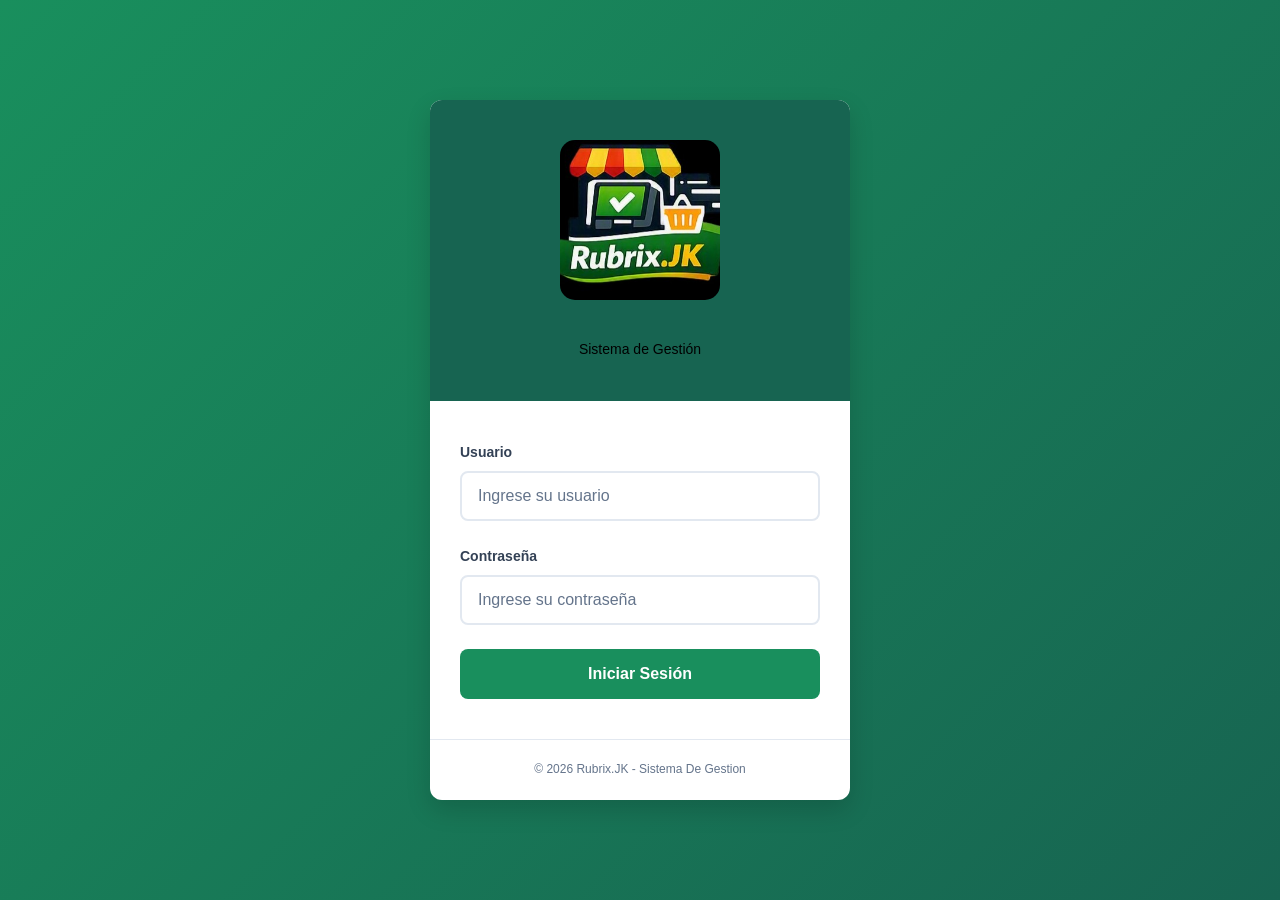
<file: index.html>
<!DOCTYPE html>
<html lang="es">
<head>
    <meta charset="UTF-8">
    <meta name="viewport" content="width=device-width, initial-scale=1.0">
    <title>Rubrix.Jk - Log</title>
    <link rel="stylesheet" href="css/styles.css">
</head>
<body>
  <div class="login-container">
    <div class="login-card">
        <div class="login-header">
            <div class="logo-icon">
                <img src="fotos/logo2.jpg" alt="Logo Rubrix.JK" class="logo-img">
            </div>
            <p>Sistema de Gestión</p>
        </div>
            
            <form id="loginForm" class="login-form">
                <div class="form-group">
                    <label for="usuario">Usuario</label>
                    <input 
                        type="text" 
                        id="usuario" 
                        name="usuario" 
                        placeholder="Ingrese su usuario"
                        required
                    >
                </div>
                
                <div class="form-group">
                    <label for="password">Contraseña</label>
                    <input 
                        type="password" 
                        id="password" 
                        name="password" 
                        placeholder="Ingrese su contraseña"
                        required
                    >
                </div>
                
                <div id="errorMessage" class="error-message"></div>
                
                <button type="submit" class="btn-login">
                    Iniciar Sesión
                </button>
            </form>
            
            <div class="login-footer">
                <p>© 2026 Rubrix.JK - Sistema De Gestion</p>
            </div>
        </div>
    </div>
    
    <script src="js/login.js"></script>
</body>
</html>
</file>
<file: css/styles.css>
/* ========================================
   MI DRUGSTORE - Sistema de Gestión
   Estilos Principales
   ======================================== */

/* Variables CSS */

/*LOGO*/
.logo-img {
    width: 160px;  /* Cambia este valor para hacerlo más chico (ej. 45px o 50px) */
    height: 160px; /* Mantén este valor igual al width para que sea cuadrado */
    border-radius: 15px; /* Hace los bordes redondeados. Si quieres un círculo perfecto, usa 50% */
    object-fit: cover; /* Evita que la imagen se estire o se deforme */
    margin: 0 auto; /* Asegura que la imagen esté centrada */
}





:root {
    --color-primary: #198F5D;
    --color-primary-dark: #0f766e;
    --color-primary-light: #14b8a6;
    --color-secondary: #176451;
    --color-accent: #f59e0b;
    --color-success: #22c55e;
    --color-error: #ef4444;
    --color-warning: #f59e0b;
    --color-bg: #f1f5f9;
    --color-white: #ffffff;
    --color-text: #334155;
    --color-text-light: #64748b;
    --color-border: #e2e8f0;
    --shadow-sm: 0 1px 2px rgba(0, 0, 0, 0.05);
    --shadow-md: 0 4px 6px rgba(0, 0, 0, 0.1);
    --shadow-lg: 0 10px 25px rgba(0, 0, 0, 0.15);
    --radius: 12px;
    --radius-sm: 8px;
}

/* Reset y Base */
* {
    margin: 0;
    padding: 0;
    box-sizing: border-box;
}

body {
    font-family: 'Segoe UI', Tahoma, Geneva, Verdana, sans-serif;
    background-color: var(--color-bg);
    color: var(--color-text);
    line-height: 1.6;
}

/* ========================================
   LOGIN PAGE
   ======================================== */

.login-container {
    min-height: 100vh;
    display: flex;
    align-items: center;
    justify-content: center;
    background: linear-gradient(135deg, var(--color-primary) 0%, var(--color-secondary) 100%);
    padding: 20px;
}

.login-card {
    background: var(--color-white);
    border-radius: var(--radius);
    box-shadow: var(--shadow-lg);
    width: 100%;
    max-width: 420px;
    overflow: hidden;
}

.login-header {
    background: var(--color-secondary);
    color: var(--color-white);
    padding: 40px 30px;
    text-align: center;
}

.logo-icon {
    font-size: 48px;
    margin-bottom: 15px;
}

.login-header h1 {
    font-size: 28px;
    font-weight: 700;
    margin-bottom: 5px;
    letter-spacing: 1px;
}

.login-header p {
    color: #000000;
    font-size: 14px;
}

.login-form {
    padding: 40px 30px;
}

.form-group {
    margin-bottom: 24px;
}

.form-group label {
    display: block;
    margin-bottom: 8px;
    font-weight: 600;
    color: var(--color-text);
    font-size: 14px;
}

.form-group input {
    width: 100%;
    padding: 14px 16px;
    border: 2px solid var(--color-border);
    border-radius: var(--radius-sm);
    font-size: 16px;
    transition: all 0.3s ease;
}

.form-group input:focus {
    outline: none;
    border-color: var(--color-primary);
    box-shadow: 0 0 0 3px rgba(13, 148, 136, 0.1);
}

.form-group input::placeholder {
    color: var(--color-text-light);
}

.error-message {
    background: #fef2f2;
    color: var(--color-error);
    padding: 12px;
    border-radius: var(--radius-sm);
    margin-bottom: 20px;
    font-size: 14px;
    display: none;
    border: 1px solid #fecaca;
}

.error-message.show {
    display: block;
}

.btn-login {
    width: 100%;
    padding: 16px;
    background: var(--color-primary);
    color: var(--color-white);
    border: none;
    border-radius: var(--radius-sm);
    font-size: 16px;
    font-weight: 600;
    cursor: pointer;
    transition: all 0.3s ease;
}

.btn-login:hover {
    background: var(--color-primary-dark);
    transform: translateY(-2px);
    box-shadow: var(--shadow-md);
}

.btn-login:active {
    transform: translateY(0);
}

.login-footer {
    padding: 20px 30px;
    text-align: center;
    border-top: 1px solid var(--color-border);
}

.login-footer p {
    color: var(--color-text-light);
    font-size: 12px;
}

@keyframes shake {
    0%, 100% { transform: translateX(0); }
    25% { transform: translateX(-10px); }
    75% { transform: translateX(10px); }
}

.shake {
    animation: shake 0.3s ease-in-out;
}

/* ========================================
   MODAL BASE
   ======================================== */

.modal {
    display: none;
    position: fixed;
    top: 0;
    left: 0;
    width: 100%;
    height: 100%;
    background: rgba(0, 0, 0, 0.6);
    backdrop-filter: blur(4px);
    z-index: 1000;
    align-items: center;
    justify-content: center;
    padding: 20px;
}

.modal-content {
    background: var(--color-white);
    border-radius: var(--radius);
    box-shadow: var(--shadow-lg);
    max-width: 500px;
    width: 100%;
    overflow: hidden;
    animation: modalSlideIn 0.3s ease;
}

@keyframes modalSlideIn {
    from {
        opacity: 0;
        transform: translateY(-30px);
    }
    to {
        opacity: 1;
        transform: translateY(0);
    }
}

.modal-header {
    background: var(--color-secondary);
    color: var(--color-white);
    padding: 30px;
    text-align: center;
}

.modal-header h2 {
    font-size: 24px;
    margin-bottom: 8px;
}

.modal-header p {
    opacity: 0.8;
    font-size: 14px;
}

/* ========================================
   MODAL TURNO
   ======================================== */

.modal-turno .turno-options {
    padding: 30px;
    display: flex;
    gap: 20px;
}

.btn-turno {
    flex: 1;
    padding: 30px 20px;
    background: var(--color-bg);
    border: 2px solid var(--color-border);
    border-radius: var(--radius);
    cursor: pointer;
    transition: all 0.3s ease;
    display: flex;
    flex-direction: column;
    align-items: center;
    gap: 10px;
}

.btn-turno:hover {
    border-color: var(--color-primary);
    background: rgba(13, 148, 136, 0.05);
    transform: translateY(-3px);
}

.turno-icon {
    font-size: 40px;
}

.turno-text {
    font-size: 18px;/**
 * MI DRUGSTORE - Sistema de Gestion
 * Modulo de Administrador
 */

}
.turno-horario {
    font-size: 12px;
    color: var(--color-text-light);
}

/* ========================================
   MODAL DESPACHAR
   ======================================== */

.modal-despachar {
    max-width: 700px;
    max-height: 90vh;
    display: flex;
    flex-direction: column;
}

.modal-header-despachar {
    background: var(--color-primary);
    color: var(--color-white);
    padding: 20px 25px;
    display: flex;
    justify-content: space-between;
    align-items: center;
}

.modal-header-despachar h2 {
    font-size: 20px;
}

#clienteActualModal {
    background: rgba(255, 255, 255, 0.2);
    padding: 6px 16px;
    border-radius: 20px;
    font-size: 14px;
    font-weight: 600;
}

.despachar-body {
    padding: 20px;
    overflow-y: auto;
    flex: 1;
}

/* Buscador Despachar */
.buscador-despachar {
    position: relative;
    margin-bottom: 20px;
}

.buscador-despachar input {
    width: 100%;
    padding: 14px 16px;
    border: 2px solid var(--color-border);
    border-radius: var(--radius-sm);
    font-size: 15px;
    transition: all 0.3s ease;
}

.buscador-despachar input:focus {
    outline: none;
    border-color: var(--color-primary);
    box-shadow: 0 0 0 3px rgba(13, 148, 136, 0.1);
}

.resultados-busqueda {
    position: absolute;
    top: 100%;
    left: 0;
    right: 0;
    background: var(--color-white);
    border: 1px solid var(--color-border);
    border-radius: var(--radius-sm);
    box-shadow: var(--shadow-md);
    z-index: 100;
    max-height: 200px;
    overflow-y: auto;
}

.resultado-item {
    padding: 12px 16px;
    display: flex;
    gap: 15px;
    cursor: pointer;
    border-bottom: 1px solid var(--color-border);
    transition: background 0.2s;
}

.resultado-item:hover {
    background: var(--color-bg);
}

.resultado-item:last-child {
    border-bottom: none;
}

.resultado-codigo {
    font-weight: 600;
    color: var(--color-primary);
    min-width: 70px;
}

.resultado-nombre {
    flex: 1;
    color: var(--color-text);
}

.resultado-precio {
    font-weight: 600;
    color: var(--color-secondary);
}

.no-resultados {
    padding: 15px;
    text-align: center;
    color: var(--color-text-light);
}

/* Tabla Productos Despachar */
.tabla-productos-despachar {
    border: 1px solid var(--color-border);
    border-radius: var(--radius-sm);
    overflow: hidden;
    margin-bottom: 20px;
    max-height: 250px;
    overflow-y: auto;
}

.tabla-productos-despachar table {
    width: 100%;
    border-collapse: collapse;
}

.tabla-productos-despachar th {
    background: var(--color-secondary);
    color: var(--color-white);
    padding: 12px 15px;
    text-align: left;
    font-size: 13px;
    font-weight: 600;
    position: sticky;
    top: 0;
}

.tabla-productos-despachar td {
    padding: 12px 15px;
    border-bottom: 1px solid var(--color-border);
    font-size: 14px;
}

.tabla-productos-despachar tr:last-child td {
    border-bottom: none;
}

.tabla-productos-despachar .empty-row td {
    text-align: center;
    color: var(--color-text-light);
    padding: 30px;
}

.btn-eliminar-producto {
    background: var(--color-error);
    color: white;
    border: none;
    width: 28px;
    height: 28px;
    border-radius: 50%;
    cursor: pointer;
    font-size: 14px;
    transition: all 0.2s;
}

.btn-eliminar-producto:hover {
    background: #dc2626;
    transform: scale(1.1);
}

/* Footer Despachar */
.despachar-footer {
    border-top: 1px solid var(--color-border);
    padding-top: 20px;
}

.total-despachar {
    display: flex;
    justify-content: space-between;
    align-items: center;
    background: var(--color-bg);
    padding: 15px 20px;
    border-radius: var(--radius-sm);
    margin-bottom: 20px;
}

.total-despachar span:first-child {
    font-size: 16px;
    font-weight: 600;
    color: var(--color-text);
}

.total-despachar span:last-child {
    font-size: 24px;
    font-weight: 700;
    color: var(--color-primary);
}

.metodo-pago {
    margin-bottom: 20px;
}

.metodo-pago label {
    display: block;
    margin-bottom: 10px;
    font-weight: 600;
    color: var(--color-text);
}

.pago-options {
    display: flex;
    gap: 15px;
}

.pago-option {
    flex: 1;
    position: relative;
}

.pago-option input {
    position: absolute;
    opacity: 0;
    cursor: pointer;
}

.pago-label {
    display: block;
    padding: 15px 20px;
    background: var(--color-bg);
    border: 2px solid var(--color-border);
    border-radius: var(--radius-sm);
    text-align: center;
    cursor: pointer;
    transition: all 0.3s;
    font-weight: 500;
}

.pago-option input:checked + .pago-label {
    border-color: var(--color-primary);
    background: rgba(13, 148, 136, 0.1);
    color: var(--color-primary);
}

.error-pago {
    display: block;
    color: var(--color-error);
    font-size: 13px;
    margin-top: 8px;
}

.despachar-actions {
    display: flex;
    gap: 15px;
}

.btn-cancelar {
    flex: 1;
    padding: 14px 20px;
    background: var(--color-bg);
    border: 2px solid var(--color-border);
    border-radius: var(--radius-sm);
    font-size: 15px;
    font-weight: 600;
    cursor: pointer;
    transition: all 0.3s;
    color: var(--color-text);
}

.btn-cancelar:hover {
    background: var(--color-border);
}

.btn-confirmar {
    flex: 1;
    padding: 14px 20px;
    background: var(--color-success);
    border: none;
    border-radius: var(--radius-sm);
    font-size: 15px;
    font-weight: 600;
    cursor: pointer;
    transition: all 0.3s;
    color: white;
    display: flex;
    align-items: center;
    justify-content: center;
    gap: 8px;
}

.btn-confirmar:hover {
    background: #16a34a;
    transform: translateY(-2px);
}

/* ========================================
   MODAL CERRAR CAJA
   ======================================== */

.modal-cerrar-caja {
    max-width: 450px;
}

.cierre-resumen {
    padding: 25px;
}

.cierre-item {
    display: flex;
    justify-content: space-between;
    padding: 15px 0;
    border-bottom: 1px solid var(--color-border);
}

.cierre-item:last-child {
    border-bottom: none;
}

.cierre-total {
    background: var(--color-bg);
    padding: 15px;
    border-radius: var(--radius-sm);
    margin-top: 10px;
}

.cierre-total span:first-child {
    font-weight: 700;
    color: var(--color-secondary);
}

.cierre-total span:last-child {
    font-weight: 700;
    color: var(--color-primary);
    font-size: 20px;
}

.cierre-actions {
    padding: 0 25px 25px;
    display: flex;
    gap: 15px;
}

/* ========================================
   DASHBOARD LAYOUT
   ======================================== */

.dashboard-container {
    display: flex;
    min-height: 100vh;
}

/* Sidebar */
.sidebar {
    width: 260px;
    background: var(--color-secondary);
    color: var(--color-white);
    display: flex;
    flex-direction: column;
    position: fixed;
    height: 100vh;
}

.sidebar-admin {
    background: linear-gradient(180deg, #1e293b 0%, #0f172a 100%);
}

.sidebar-header {
    padding: 30px 20px;
    text-align: center;
    border-bottom: 1px solid rgba(255, 255, 255, 0.1);
}

.sidebar-header .logo-icon {
    font-size: 36px;
}

.sidebar-header h2 {
    font-size: 18px;
    margin-top: 10px;
    font-weight: 600;
}

.admin-badge {
    display: inline-block;
    background: var(--color-accent);
    color: var(--color-secondary);
    padding: 4px 12px;
    border-radius: 20px;
    font-size: 11px;
    font-weight: 700;
    margin-top: 10px;
}

.sidebar-nav {
    flex: 1;
    padding: 20px 0;
}

.sidebar-nav ul {
    list-style: none;
}

.sidebar-nav li {
    margin-bottom: 5px;
}

.sidebar-nav a {
    display: flex;
    align-items: center;
    padding: 14px 25px;
    color: rgba(255, 255, 255, 0.7);
    text-decoration: none;
    transition: all 0.3s ease;
    font-size: 15px;
}

.sidebar-nav a:hover {
    background: rgba(255, 255, 255, 0.1);
    color: var(--color-white);
}

.sidebar-nav li.active a {
    background: var(--color-primary);
    color: var(--color-white);
    border-left: 4px solid var(--color-accent);
}

.nav-icon {
    margin-right: 12px;
    font-size: 18px;
}

.sidebar-footer {
    padding: 20px;
    border-top: 1px solid rgba(255, 255, 255, 0.1);
}

.btn-logout {
    width: 100%;
    padding: 12px;
    background: rgba(255, 255, 255, 0.1);
    color: var(--color-white);
    border: none;
    border-radius: var(--radius-sm);
    font-size: 14px;
    cursor: pointer;
    transition: all 0.3s ease;
    display: flex;
    align-items: center;
    justify-content: center;
    gap: 8px;
}

.btn-logout:hover {
    background: var(--color-error);
}

/* Main Content */
.main-content {
    flex: 1;
    margin-left: 260px;
    padding: 30px;
}

/* ========================================
   EMPLEADO HEADER
   ======================================== */

.main-header {
    display: flex;
    justify-content: space-between;
    align-items: center;
    margin-bottom: 25px;
    padding-bottom: 20px;
    border-bottom: 1px solid var(--color-border);
}

.main-header h1 {
    font-size: 24px;
    color: var(--color-secondary);
}

.empleado-header {
    background: var(--color-white);
    padding: 20px 25px;
    border-radius: var(--radius);
    box-shadow: var(--shadow-sm);
    margin-bottom: 25px;
    border: none;
}

.empleado-info h1 {
    font-size: 22px;
    color: var(--color-secondary);
    margin-bottom: 8px;
}

.empleado-detalles {
    display: flex;
    gap: 15px;
    flex-wrap: wrap;
}

.badge-turno {
    background: var(--color-primary);
    color: white;
    padding: 5px 15px;
    border-radius: 20px;
    font-size: 13px;
    font-weight: 600;
}

.fecha-inicio {
    color: var(--color-text-light);
    font-size: 13px;
    display: flex;
    align-items: center;
}

.user-info {
    display: flex;
    align-items: center;
    gap: 10px;
    background: var(--color-bg);
    padding: 10px 20px;
    border-radius: 30px;
}

.user-avatar {
    font-size: 24px;
}

/* ========================================
   BUSCADOR SECTION
   ======================================== */

.buscador-section {
    margin-bottom: 25px;
}

.buscador-container {
    display: flex;
    gap: 10px;
}

.buscador-container input {
    flex: 1;
    padding: 14px 20px;
    border: 2px solid var(--color-border);
    border-radius: var(--radius-sm);
    font-size: 15px;
    transition: all 0.3s;
}

.buscador-container input:focus {
    outline: none;
    border-color: var(--color-primary);
    box-shadow: 0 0 0 3px rgba(13, 148, 136, 0.1);
}

.btn-buscar {
    padding: 14px 20px;
    background: var(--color-primary);
    border: none;
    border-radius: var(--radius-sm);
    cursor: pointer;
    font-size: 18px;
    transition: all 0.3s;
}

.btn-buscar:hover {
    background: var(--color-primary-dark);
}

/* ========================================
   VENTAS SECTION
   ======================================== */

.ventas-section {
    background: var(--color-white);
    border-radius: var(--radius);
    box-shadow: var(--shadow-sm);
    padding: 25px;
    margin-bottom: 25px;
}

.ventas-header {
    display: flex;
    justify-content: space-between;
    align-items: center;
    margin-bottom: 20px;
    padding-bottom: 15px;
    border-bottom: 1px solid var(--color-border);
}

.ventas-header h2 {
    font-size: 18px;
    color: var(--color-secondary);
}

.btn-despachar {
    padding: 12px 30px;
    background: var(--color-success);
    color: white;
    border: none;
    border-radius: var(--radius-sm);
    font-size: 16px;
    font-weight: 700;
    cursor: pointer;
    transition: all 0.3s;
    display: flex;
    align-items: center;
    gap: 10px;
}

.btn-despachar:hover {
    background: #16a34a;
    transform: translateY(-2px);
    box-shadow: var(--shadow-md);
}

.btn-despachar span {
    font-size: 20px;
}

.sin-ventas {
    text-align: center;
    padding: 60px 20px;
    color: var(--color-text-light);
}

.sin-ventas span {
    font-size: 50px;
    display: block;
    margin-bottom: 15px;
}

.sin-ventas p {
    font-size: 16px;
}

/* ========================================
   SUBTABLA CLIENTE
   ======================================== */

.subtabla-cliente {
    border: 1px solid var(--color-border);
    border-radius: var(--radius-sm);
    margin-bottom: 20px;
    overflow: hidden;
}

.subtabla-header {
    background: var(--color-bg);
    padding: 15px 20px;
    display: flex;
    justify-content: space-between;
    align-items: center;
    flex-wrap: wrap;
    gap: 10px;
}

.cliente-info {
    display: flex;
    align-items: center;
    gap: 15px;
    flex-wrap: wrap;
}

.cliente-badge {
    background: var(--color-secondary);
    color: white;
    padding: 6px 15px;
    border-radius: 20px;
    font-weight: 700;
    font-size: 14px;
}

.cliente-hora {
    color: var(--color-text-light);
    font-size: 13px;
}

.cliente-pago {
    padding: 5px 12px;
    border-radius: 15px;
    font-size: 13px;
    font-weight: 500;
}

.cliente-pago.efectivo {
    background: #dcfce7;
    color: #166534;
}

.cliente-pago.transferencia {
    background: #dbeafe;
    color: #1e40af;
}

.cliente-total span {
    font-weight: 700;
    color: var(--color-primary);
    font-size: 16px;
}

.tabla-productos-cliente {
    width: 100%;
    border-collapse: collapse;
}

.tabla-productos-cliente th {
    background: var(--color-secondary);
    color: white;
    padding: 12px 15px;
    text-align: left;
    font-size: 13px;
    font-weight: 600;
}

.tabla-productos-cliente td {
    padding: 12px 15px;
    border-bottom: 1px solid var(--color-border);
    font-size: 14px;
}

.tabla-productos-cliente tr:last-child td {
    border-bottom: none;
}

.tabla-productos-cliente tr.resaltado {
    background: #fef3c7;
}

.nota-cliente {
    padding: 15px 20px;
    background: var(--color-bg);
    border-top: 1px solid var(--color-border);
}

.nota-cliente input {
    width: 100%;
    padding: 10px 15px;
    border: 1px solid var(--color-border);
    border-radius: var(--radius-sm);
    font-size: 13px;
    background: white;
}

.nota-cliente input:focus {
    outline: none;
    border-color: var(--color-primary);
}

/* ========================================
   RESUMEN SECTION
   ======================================== */

.resumen-section {
    margin-bottom: 25px;
}

.resumen-container {
    background: var(--color-white);
    border-radius: var(--radius);
    box-shadow: var(--shadow-sm);
    padding: 25px;
}

.resumen-container h3 {
    font-size: 16px;
    color: var(--color-secondary);
    margin-bottom: 20px;
    padding-bottom: 15px;
    border-bottom: 1px solid var(--color-border);
}

.resumen-grid {
    display: grid;
    grid-template-columns: repeat(auto-fit, minmax(180px, 1fr));
    gap: 20px;
}

.resumen-item {
    background: var(--color-bg);
    padding: 20px;
    border-radius: var(--radius-sm);
    text-align: center;
}

.resumen-label {
    display: block;
    font-size: 13px;
    color: var(--color-text-light);
    margin-bottom: 8px;
}

.resumen-value {
    display: block;
    font-size: 22px;
    font-weight: 700;
    color: var(--color-secondary);
}

.resumen-total {
    background: var(--color-primary);
}

.resumen-total .resumen-label {
    color: rgba(255, 255, 255, 0.8);
}

.resumen-total .resumen-value {
    color: white;
}

/* ========================================
   CERRAR CAJA SECTION
   ======================================== */

.cerrar-caja-section {
    text-align: center;
}

.btn-cerrar-caja {
    padding: 16px 50px;
    background: var(--color-secondary);
    color: white;
    border: none;
    border-radius: var(--radius-sm);
    font-size: 16px;
    font-weight: 700;
    cursor: pointer;
    transition: all 0.3s;
    display: inline-flex;
    align-items: center;
    gap: 10px;
}

.btn-cerrar-caja:hover {
    background: #0f172a;
    transform: translateY(-2px);
    box-shadow: var(--shadow-md);
}

.btn-cerrar-caja span {
    font-size: 20px;
}

/* ========================================
   ADMIN STYLES (Preserved)
   ======================================== */

.welcome-section {
    margin-bottom: 30px;
}

.welcome-card {
    background: linear-gradient(135deg, var(--color-primary) 0%, var(--color-primary-dark) 100%);
    color: var(--color-white);
    padding: 40px;
    border-radius: var(--radius);
    box-shadow: var(--shadow-md);
}

.admin-welcome {
    background: linear-gradient(135deg, var(--color-secondary) 0%, #0f172a 100%);
}

.welcome-card h2 {
    font-size: 28px;
    margin-bottom: 10px;
}

.welcome-card p {
    opacity: 0.9;
    font-size: 16px;
}

.welcome-date {
    margin-top: 15px;
    font-size: 14px;
    opacity: 0.8;
}

.stats-section {
    display: grid;
    grid-template-columns: repeat(auto-fit, minmax(220px, 1fr));
    gap: 20px;
}

.stat-card {
    background: var(--color-white);
    padding: 25px;
    border-radius: var(--radius);
    box-shadow: var(--shadow-sm);
    display: flex;
    align-items: center;
    gap: 20px;
    transition: all 0.3s ease;
}

.stat-card:hover {
    transform: translateY(-5px);
    box-shadow: var(--shadow-md);
}

.stat-icon {
    font-size: 40px;
    background: var(--color-bg);
    padding: 15px;
    border-radius: var(--radius-sm);
}

.stat-info h3 {
    font-size: 14px;
    color: var(--color-text-light);
    margin-bottom: 5px;
}

.stat-value {
    font-size: 24px;
    font-weight: 700;
    color: var(--color-secondary);
}

.admin-avatar {
    font-size: 28px;
}

/* ========================================
   RESPONSIVE
   ======================================== */

@media (max-width: 992px) {
    .sidebar {
        width: 100%;
        height: auto;
        position: relative;
    }

    .main-content {
        margin-left: 0;
    }

    .dashboard-container {
        flex-direction: column;
    }

    .sidebar-nav ul {
        display: flex;
        overflow-x: auto;
        padding: 10px;
    }

    .sidebar-nav li {
        margin-bottom: 0;
    }

    .sidebar-nav a {
        padding: 10px 15px;
        white-space: nowrap;
    }

    .sidebar-footer {
        padding: 10px;
    }

    .btn-logout {
        padding: 10px;
    }
}

@media (max-width: 768px) {
    .main-header, .empleado-header {
        flex-direction: column;
        gap: 15px;
        text-align: center;
    }

    .empleado-detalles {
        justify-content: center;
    }

    .ventas-header {
        flex-direction: column;
        gap: 15px;
    }

    .btn-despachar {
        width: 100%;
        justify-content: center;
    }

    .modal-turno .turno-options {
        flex-direction: column;
    }

    .modal-despachar {
        max-height: 95vh;
    }

    .pago-options {
        flex-direction: column;
    }

    .despachar-actions {
        flex-direction: column;
    }

    .subtabla-header {
        flex-direction: column;
        text-align: center;
    }

    .cliente-info {
        justify-content: center;
    }

    .tabla-productos-cliente {
        font-size: 12px;
    }

    .tabla-productos-cliente th,
    .tabla-productos-cliente td {
        padding: 8px 10px;
    }
}

@media (max-width: 480px) {
    .main-content {
        padding: 15px;
    }

    .ventas-section,
    .resumen-container {
        padding: 15px;
    }

    .btn-cerrar-caja {
        width: 100%;
        justify-content: center;
    }
}

/* ========================================
   SECCION VENTAS - Tablas por metodo
   ======================================== */

.seccion-content {
    display: block;
}

.seccion-titulo {
    font-size: 22px;
    color: var(--color-secondary);
    margin-bottom: 25px;
    padding-bottom: 15px;
    border-bottom: 2px solid var(--color-border);
}

.ventas-por-metodo {
    display: grid;
    grid-template-columns: repeat(2, 1fr);
    gap: 25px;
}

.tabla-metodo-pago {
    background: var(--color-white);
    border-radius: var(--radius);
    box-shadow: var(--shadow-sm);
    overflow: hidden;
}

.metodo-header {
    padding: 20px;
    display: flex;
    align-items: center;
    gap: 12px;
    color: white;
}

.metodo-header span {
    font-size: 28px;
}

.metodo-header h3 {
    font-size: 18px;
    font-weight: 600;
}

.efectivo-header {
    background: linear-gradient(135deg, #22c55e 0%, #16a34a 100%);
}

.transferencia-header {
    background: linear-gradient(135deg, #3b82f6 0%, #1d4ed8 100%);
}

.tabla-scroll {
    max-height: 400px;
    overflow-y: auto;
}

.tabla-ventas-metodo {
    width: 100%;
    border-collapse: collapse;
}

.tabla-ventas-metodo th {
    background: var(--color-bg);
    padding: 12px 15px;
    text-align: left;
    font-size: 13px;
    font-weight: 600;
    color: var(--color-text);
    position: sticky;
    top: 0;
}

.tabla-ventas-metodo td {
    padding: 12px 15px;
    border-bottom: 1px solid var(--color-border);
    font-size: 14px;
}

.tabla-ventas-metodo tr:last-child td {
    border-bottom: none;
}

.tabla-ventas-metodo .sin-datos td {
    text-align: center;
    color: var(--color-text-light);
    padding: 40px 15px;
}

.cliente-badge-small {
    background: var(--color-secondary);
    color: white;
    padding: 4px 10px;
    border-radius: 12px;
    font-size: 12px;
    font-weight: 600;
}

.tabla-ventas-metodo .monto {
    font-weight: 600;
    color: var(--color-primary);
}

.metodo-footer {
    padding: 15px 20px;
    background: var(--color-bg);
    display: flex;
    justify-content: space-between;
    align-items: center;
    border-top: 1px solid var(--color-border);
}

.metodo-footer span:first-child {
    font-weight: 600;
    color: var(--color-text);
}

.metodo-footer span:last-child {
    font-size: 20px;
    font-weight: 700;
    color: var(--color-primary);
}

/* ========================================
   SECCION PRODUCTOS - Inventario
   ======================================== */

.buscador-productos-inventario {
    margin-bottom: 20px;
}

.buscador-productos-inventario input {
    width: 100%;
    padding: 14px 20px;
    border: 2px solid var(--color-border);
    border-radius: var(--radius-sm);
    font-size: 15px;
    transition: all 0.3s;
}

.buscador-productos-inventario input:focus {
    outline: none;
    border-color: var(--color-primary);
    box-shadow: 0 0 0 3px rgba(13, 148, 136, 0.1);
}

.leyenda-stock {
    display: flex;
    gap: 25px;
    flex-wrap: wrap;
    margin-bottom: 20px;
    padding: 15px 20px;
    background: var(--color-white);
    border-radius: var(--radius-sm);
    box-shadow: var(--shadow-sm);
}

.leyenda-item {
    display: flex;
    align-items: center;
    gap: 8px;
    font-size: 13px;
    color: var(--color-text);
}

.estado-dot {
    width: 12px;
    height: 12px;
    border-radius: 50%;
}

.estado-dot.stock-suficiente {
    background: #22c55e;
}

.estado-dot.stock-bajo {
    background: #f59e0b;
}

.estado-dot.stock-critico {
    background: #ef4444;
}

.estado-dot.sin-stock {
    background: #6b7280;
}

.tabla-inventario-container {
    background: var(--color-white);
    border-radius: var(--radius);
    box-shadow: var(--shadow-sm);
    overflow: hidden;
    max-height: 600px;
    overflow-y: auto;
}

.tabla-inventario {
    width: 100%;
    border-collapse: collapse;
}

.tabla-inventario th {
    background: var(--color-secondary);
    color: white;
    padding: 14px 15px;
    text-align: left;
    font-size: 13px;
    font-weight: 600;
    position: sticky;
    top: 0;
    z-index: 10;
}

.tabla-inventario td {
    padding: 12px 15px;
    border-bottom: 1px solid var(--color-border);
    font-size: 14px;
}

.tabla-inventario tr:hover {
    background: var(--color-bg);
}

.codigo-producto {
    font-family: monospace;
    background: var(--color-bg);
    padding: 4px 8px;
    border-radius: 4px;
    font-size: 13px;
}

.categoria-badge {
    background: var(--color-primary);
    color: white;
    padding: 4px 10px;
    border-radius: 12px;
    font-size: 11px;
    font-weight: 500;
}

.tabla-inventario .precio {
    font-weight: 600;
    color: var(--color-secondary);
}

.stock-cantidad {
    font-weight: 700;
    text-align: center;
}

.stock-cantidad.stock-suficiente {
    color: #22c55e;
}

.stock-cantidad.stock-bajo {
    color: #f59e0b;
}

.stock-cantidad.stock-critico {
    color: #ef4444;
}

.stock-cantidad.sin-stock {
    color: #6b7280;
}

.estado-badge {
    padding: 5px 12px;
    border-radius: 15px;
    font-size: 12px;
    font-weight: 600;
    display: inline-block;
}

.estado-badge.stock-suficiente {
    background: #dcfce7;
    color: #166534;
}

.estado-badge.stock-bajo {
    background: #fef3c7;
    color: #92400e;
}

.estado-badge.stock-critico {
    background: #fee2e2;
    color: #991b1b;
}

.estado-badge.sin-stock {
    background: #f3f4f6;
    color: #374151;
}

/* Filas con estado */
.sin-stock-row {
    background: #fafafa;
    opacity: 0.7;
}

/* Responsive para secciones */
@media (max-width: 992px) {
    .ventas-por-metodo {
        grid-template-columns: 1fr;
    }
}

@media (max-width: 768px) {
    .leyenda-stock {
        flex-direction: column;
        gap: 10px;
    }

    .tabla-inventario th,
    .tabla-inventario td {
        padding: 10px 12px;
        font-size: 12px;
    }

    .tabla-ventas-metodo th,
    .tabla-ventas-metodo td {
        padding: 10px 12px;
        font-size: 12px;
    }
}

/* ========================================
   VENTAS COLAPSABLES
   ======================================== */

.subtabla-cliente {
    margin-bottom: 10px;
    border-radius: var(--radius-sm);
    overflow: hidden;
    box-shadow: var(--shadow-sm);
    background: var(--color-white);
}

.subtabla-cliente.colapsada .subtabla-header {
    border-radius: var(--radius-sm);
}

.subtabla-header.clickeable {
    cursor: pointer;
    display: flex;
    justify-content: space-between;
    align-items: center;
    padding: 15px 20px;
    background: linear-gradient(135deg, #f8fafc 0%, #f1f5f9 100%);
    border-bottom: 1px solid var(--color-border);
    transition: background 0.2s ease;
}

.subtabla-header.clickeable:hover {
    background: linear-gradient(135deg, #f1f5f9 0%, #e2e8f0 100%);
}

.cliente-info-compacta {
    display: flex;
    align-items: center;
    gap: 15px;
    flex-wrap: wrap;
}

.cliente-total-inline {
    font-weight: 700;
    color: var(--color-primary);
    font-size: 15px;
    background: rgba(13, 148, 136, 0.1);
    padding: 4px 12px;
    border-radius: 15px;
}

.toggle-icon {
    color: var(--color-text-light);
    font-size: 12px;
    transition: transform 0.3s ease;
    margin-left: 10px;
}

.subtabla-cliente.expandida .toggle-icon {
    transform: rotate(180deg);
}

.detalle-venta {
    animation: slideDown 0.3s ease;
}

@keyframes slideDown {
    from {
        opacity: 0;
        transform: translateY(-10px);
    }
    to {
        opacity: 1;
        transform: translateY(0);
    }
}

.ver-mas-container {
    text-align: center;
    padding: 20px;
}

.btn-ver-mas {
    background: var(--color-bg);
    border: 2px dashed var(--color-border);
    color: var(--color-text);
    padding: 12px 30px;
    border-radius: var(--radius-sm);
    cursor: pointer;
    font-size: 14px;
    transition: all 0.3s ease;
    display: inline-flex;
    align-items: center;
    gap: 10px;
}

.btn-ver-mas:hover {
    background: var(--color-primary);
    color: white;
    border-color: var(--color-primary);
}

.btn-ver-mas span {
    font-size: 10px;
}

/* ========================================
   MODAL CERRAR CAJA - Verificacion
   ======================================== */

.cierre-verificacion {
    margin-top: 20px;
    padding: 20px;
    background: #fef3c7;
    border-radius: var(--radius-sm);
    border: 1px solid #fbbf24;
}

.verificacion-titulo {
    font-weight: 600;
    color: #92400e;
    margin-bottom: 15px;
    font-size: 14px;
}

.input-group-cierre {
    margin-bottom: 12px;
}

.input-group-cierre label {
    display: block;
    font-size: 13px;
    font-weight: 500;
    color: #78350f;
    margin-bottom: 5px;
}

.input-group-cierre input {
    width: 100%;
    padding: 10px 12px;
    border: 1px solid #d97706;
    border-radius: var(--radius-sm);
    font-size: 14px;
    background: white;
}

.input-group-cierre input:focus {
    outline: none;
    border-color: #b45309;
    box-shadow: 0 0 0 3px rgba(217, 119, 6, 0.1);
}

.error-cierre {
    display: block;
    color: #dc2626;
    font-size: 13px;
    margin-top: 10px;
    font-weight: 500;
}

/* ========================================
   RESPONSIVE VENTAS COLAPSABLES
   ======================================== */

@media (max-width: 768px) {
    .cliente-info-compacta {
        gap: 8px;
    }

    .cliente-total-inline {
        font-size: 13px;
        padding: 3px 10px;
    }

    .subtabla-header.clickeable {
        padding: 12px 15px;
    }
}

/* ========================================
   ADMIN - ACCIONES GRID
   ======================================== */

.admin-acciones-grid {
    display: grid;
    grid-template-columns: repeat(5, 1fr);
    gap: 20px;
    margin-bottom: 30px;
}

.admin-accion-card {
    background: var(--color-white);
    border: 2px solid var(--color-border);
    border-radius: var(--radius);
    padding: 25px 15px;
    text-align: center;
    cursor: pointer;
    transition: all 0.3s ease;
    display: flex;
    flex-direction: column;
    align-items: center;
    gap: 12px;
}

.admin-accion-card:hover {
    border-color: var(--color-primary);
    transform: translateY(-4px);
    box-shadow: var(--shadow-md);
}

.accion-icono {
    width: 60px;
    height: 60px;
    border-radius: 50%;
    display: flex;
    align-items: center;
    justify-content: center;
    font-size: 26px;
}

.accion-verde {
    background: #dcfce7;
    color: #166534;
}

.accion-azul {
    background: #dbeafe;
    color: #1e40af;
}

.accion-naranja {
    background: #fef3c7;
    color: #92400e;
}

.accion-violeta {
    background: #ede9fe;
    color: #5b21b6;
}

.accion-gris {
    background: #f1f5f9;
    color: #475569;
}

.admin-accion-card h3 {
    font-size: 15px;
    color: var(--color-secondary);
    font-weight: 600;
}

.admin-accion-card p {
    font-size: 12px;
    color: var(--color-text-light);
    line-height: 1.4;
}

/* ========================================
   ADMIN - PLACEHOLDER SECCIONES
   ======================================== */

.seccion-placeholder {
    display: flex;
    flex-direction: column;
    align-items: center;
    justify-content: center;
    padding: 80px 30px;
    text-align: center;
    color: var(--color-text-light);
}

.seccion-placeholder span {
    font-size: 60px;
    margin-bottom: 20px;
    opacity: 0.4;
}

.seccion-placeholder h2 {
    font-size: 24px;
    color: var(--color-secondary);
    margin-bottom: 10px;
}

.seccion-placeholder p {
    font-size: 16px;
}

/* ========================================
   ADMIN - CARGAR PRODUCTO FORMULARIO
   ======================================== */

.form-cargar-producto {
    max-width: 900px;
}

.form-cp-header {
    margin-bottom: 30px;
}

.form-cp-header h2 {
    font-size: 22px;
    color: var(--color-secondary);
    margin-bottom: 5px;
}

.form-cp-header p {
    font-size: 14px;
    color: var(--color-text-light);
}

.form-cp-grid {
    display: grid;
    grid-template-columns: repeat(2, 1fr);
    gap: 20px;
    margin-bottom: 20px;
}

.form-cp-group {
    display: flex;
    flex-direction: column;
}

.form-cp-group label {
    font-size: 13px;
    font-weight: 600;
    color: var(--color-secondary);
    margin-bottom: 6px;
}

.form-cp-group input,
.form-cp-group select,
.form-cp-group textarea {
    padding: 11px 14px;
    border: 2px solid var(--color-border);
    border-radius: var(--radius-sm);
    font-size: 14px;
    font-family: inherit;
    transition: all 0.2s ease;
    background: var(--color-white);
    color: var(--color-text);
}

.form-cp-group input:focus,
.form-cp-group select:focus,
.form-cp-group textarea:focus {
    outline: none;
    border-color: var(--color-primary);
    box-shadow: 0 0 0 3px rgba(13, 148, 136, 0.1);
}

.form-cp-group textarea {
    resize: vertical;
}

.form-cp-full {
    margin-bottom: 20px;
}

.campo-ayuda {
    font-size: 11px;
    color: var(--color-text-light);
    margin-top: 4px;
}

/* Stock section */
.form-cp-stock-section {
    background: var(--color-bg);
    border-radius: var(--radius-sm);
    padding: 20px;
    margin-bottom: 25px;
    border: 1px solid var(--color-border);
}

.form-cp-checkbox {
    margin-bottom: 15px;
}

.checkbox-container {
    display: flex;
    align-items: center;
    gap: 10px;
    cursor: pointer;
    user-select: none;
}

.checkbox-container input[type="checkbox"] {
    width: 20px;
    height: 20px;
    accent-color: var(--color-primary);
    cursor: pointer;
}

.checkbox-label {
    font-size: 15px;
    font-weight: 600;
    color: var(--color-secondary);
}

.form-cp-stock-fields {
    display: grid;
    grid-template-columns: repeat(3, 1fr);
    gap: 15px;
    animation: slideDown 0.3s ease;
}

/* Botones de accion */
.form-cp-actions {
    display: flex;
    justify-content: flex-end;
    gap: 15px;
    margin-bottom: 40px;
}

.btn-cp-cancelar {
    padding: 12px 25px;
    border: 2px solid var(--color-border);
    border-radius: var(--radius-sm);
    background: var(--color-white);
    color: var(--color-text);
    font-size: 14px;
    cursor: pointer;
    transition: all 0.2s ease;
    font-weight: 500;
}

.btn-cp-cancelar:hover {
    border-color: var(--color-text-light);
    background: var(--color-bg);
}

.btn-cp-guardar {
    padding: 12px 30px;
    border: none;
    border-radius: var(--radius-sm);
    background: var(--color-primary);
    color: white;
    font-size: 14px;
    font-weight: 600;
    cursor: pointer;
    transition: all 0.2s ease;
    display: flex;
    align-items: center;
    gap: 8px;
}

.btn-cp-guardar:hover {
    background: var(--color-primary-dark);
    transform: translateY(-1px);
    box-shadow: var(--shadow-md);
}

/* Productos cargados recientemente */
.productos-cargados-section {
    border-top: 2px solid var(--color-border);
    padding-top: 30px;
}

.productos-cargados-section h3 {
    font-size: 18px;
    color: var(--color-secondary);
    margin-bottom: 15px;
}

.sin-productos-cargados {
    text-align: center;
    padding: 40px;
    color: var(--color-text-light);
    background: var(--color-bg);
    border-radius: var(--radius-sm);
}

.tabla-productos-cargados {
    width: 100%;
    border-collapse: collapse;
    background: var(--color-white);
    border-radius: var(--radius-sm);
    overflow: hidden;
    box-shadow: var(--shadow-sm);
}

.tabla-productos-cargados th {
    background: var(--color-secondary);
    color: white;
    padding: 12px 15px;
    text-align: left;
    font-size: 13px;
    font-weight: 500;
}

.tabla-productos-cargados td {
    padding: 12px 15px;
    border-bottom: 1px solid var(--color-border);
    font-size: 14px;
}

.tabla-productos-cargados tr:last-child td {
    border-bottom: none;
}

.tabla-productos-cargados tr:hover {
    background: var(--color-bg);
}

.codigo-tag {
    font-family: monospace;
    background: var(--color-bg);
    padding: 3px 8px;
    border-radius: 4px;
    font-size: 12px;
    font-weight: 600;
}

.cat-tag {
    background: var(--color-primary);
    color: white;
    padding: 3px 10px;
    border-radius: 12px;
    font-size: 11px;
    white-space: nowrap;
}

.precio-col {
    font-weight: 600;
    color: var(--color-primary-dark);
}

.sin-stock-tag {
    color: var(--color-text-light);
    font-style: italic;
    font-size: 12px;
}

/* Notificacion */
.notificacion-exito {
    position: fixed;
    top: 20px;
    right: 20px;
    background: var(--color-success);
    color: white;
    padding: 15px 25px;
    border-radius: var(--radius-sm);
    box-shadow: var(--shadow-lg);
    font-size: 14px;
    font-weight: 500;
    display: flex;
    align-items: center;
    gap: 10px;
    z-index: 9999;
    transform: translateX(120%);
    transition: transform 0.4s ease;
}

.notificacion-exito.visible {
    transform: translateX(0);
}

/* ========================================
   ADMIN - RESPONSIVE
   ======================================== */

@media (max-width: 1200px) {
    .admin-acciones-grid {
        grid-template-columns: repeat(3, 1fr);
    }
}

@media (max-width: 768px) {
    .admin-acciones-grid {
        grid-template-columns: repeat(2, 1fr);
    }

    .form-cp-grid {
        grid-template-columns: 1fr;
    }

    .form-cp-stock-fields {
        grid-template-columns: 1fr;
    }

    .form-cp-actions {
        flex-direction: column;
    }

    .form-cp-actions button {
        width: 100%;
        justify-content: center;
    }
}

@media (max-width: 480px) {
    .admin-acciones-grid {
        grid-template-columns: 1fr;
    }
}
</file>
<file: css/productos.css>
/* --- Estilos Generales del Dashboard (Complemento) --- */
.main-content {
    margin-left: 260px; /* Ancho del sidebar */
    padding: 30px;
    background-color: #f1f5f9; /* Fondo claro para contraste */
    min-height: 100vh;
    color: #1e293b;
}

.header-section { margin-bottom: 25px; }
.header-section h1 { font-size: 24px; color: #0f172a; }
.divider { margin: 30px 0; border: 0; border-top: 1px solid #cbd5e1; }

/* --- Buscador Global --- */
.search-global-container {
    background: white;
    padding: 20px;
    border-radius: 10px;
    box-shadow: 0 4px 6px -1px rgba(0, 0, 0, 0.1);
    position: relative;
}

.search-box {
    position: relative;
    display: flex;
    align-items: center;
}

.search-box input {
    width: 100%;
    padding: 15px 15px 15px 45px;
    border: 2px solid #e2e8f0;
    border-radius: 8px;
    font-size: 16px;
    outline: none;
    transition: border-color 0.3s;
}

.search-box input:focus { border-color: var(--color-primary, #3b82f6); }
.search-box .search-icon { position: absolute; left: 15px; font-size: 20px; color: #94a3b8; }

/* Resultados Globales (Filas) */
.global-results-grid {
    margin-top: 15px;
    display: grid;
    gap: 10px;
    max-height: 300px;
    overflow-y: auto;
}

.result-card {
    background: #f8fafc;
    border: 1px solid #e2e8f0;
    padding: 15px;
    border-radius: 8px;
    display: flex;
    justify-content: space-between;
    align-items: center;
    transition: transform 0.2s;
}

.result-card:hover { transform: translateX(5px); border-color: #cbd5e1; }
.result-info strong { display: block; color: #0f172a; font-size: 16px; }
.result-info span { font-size: 13px; color: #64748b; margin-right: 10px; }
.result-price { font-weight: bold; color: #166534; font-size: 18px; }

/* --- Categorías y Subcategorías --- */
.category-grid {
    display: grid;
    grid-template-columns: repeat(auto-fill, minmax(180px, 1fr));
    gap: 20px;
    margin-bottom: 20px;
}

.cat-card {
    background: white;
    padding: 20px;
    border-radius: 12px;
    text-align: center;
    cursor: pointer;
    box-shadow: 0 2px 4px rgba(0,0,0,0.05);
    transition: all 0.3s ease;
    border: 2px solid transparent;
}

.cat-card:hover {
    transform: translateY(-5px);
    box-shadow: 0 10px 15px rgba(0,0,0,0.1);
    border-color: var(--color-primary, #3b82f6);
}

.cat-icon { font-size: 30px; display: block; margin-bottom: 10px; }
.cat-name { font-weight: 600; color: #334155; }

/* --- Breadcrumb --- */
.breadcrumb { margin-bottom: 20px; font-size: 14px; color: #64748b; }
.breadcrumb span { cursor: pointer; }
.breadcrumb span:hover { text-decoration: underline; color: #3b82f6; }
.breadcrumb .active { color: #0f172a; font-weight: bold; cursor: default; text-decoration: none; }

/* --- Tabla de Productos --- */
.table-header-controls {
    display: flex;
    justify-content: space-between;
    align-items: center;
    margin-bottom: 15px;
}

.input-sm {
    padding: 8px 12px;
    border: 1px solid #cbd5e1;
    border-radius: 6px;
    width: 250px;
}

.admin-table {
    width: 100%;
    border-collapse: collapse;
    background: white;
    border-radius: 8px;
    overflow: hidden;
    box-shadow: 0 1px 3px rgba(0,0,0,0.1);
}

.admin-table th { background: #1e293b; color: white; padding: 12px; text-align: left; font-weight: 500; }
.admin-table td { padding: 12px; border-bottom: 1px solid #f1f5f9; color: #334155; }
.admin-table tr:hover { background-color: #f8fafc; }

/* Responsive adjustments for sidebar logic */
@media (max-width: 992px) {
    .main-content { margin-left: 0; }
}
</file>
<file: css/addStock.css>
/* css/addstok.css */

/* Contenedor para permitir scroll horizontal si son muchas categorías */
.scroll-container {
    width: 100%;
    overflow-x: auto;
    padding-bottom: 10px; /* Espacio para la barra de scroll */
    margin-bottom: 20px;
}

/* El contenedor FLEX que pone todo en fila */
.category-row {
    display: flex;
    gap: 15px;
    min-width: min-content; /* Asegura que no se aplasten */
}

/* Diseño de tarjeta rectangular pequeña (Píldora) */
.cat-pill {
    background: white;
    border: 1px solid #cbd5e1;
    border-radius: 50px; /* Bordes muy redondos */
    padding: 10px 25px;
    display: flex;
    align-items: center;
    gap: 10px;
    cursor: pointer;
    white-space: nowrap; /* Que el texto no baje de línea */
    transition: all 0.2s ease;
    box-shadow: 0 2px 4px rgba(0,0,0,0.05);
}

.cat-pill:hover {
    background: var(--color-primary, #3b82f6); /* Usa tu color primario */
    color: white;
    border-color: var(--color-primary, #3b82f6);
    transform: translateY(-2px);
}

.cat-pill .cat-icon {
    font-size: 18px;
}

.cat-pill .cat-name {
    font-weight: 600;
    font-size: 14px;
}

/* Estilos para los inputs dentro de la tabla */
.input-qty {
    width: 70px;
    padding: 6px;
    border: 1px solid #cbd5e1;
    border-radius: 4px;
    text-align: center;
}

.btn-add-stock {
    background-color: #10b981; /* Verde */
    color: white;
    border: none;
    padding: 6px 12px;
    border-radius: 4px;
    cursor: pointer;
    font-weight: bold;
    transition: background 0.2s;
}

.btn-add-stock:hover {
    background-color: #059669;
}
</file>
<file: css/ganancias.css>
/* css/ganancias.css */

/* Botón del Mes (Acordeón) */
.mes-accordion {
    background-color: white;
    border: 1px solid #e2e8f0;
    border-radius: 8px;
    margin-bottom: 15px;
    overflow: hidden;
    box-shadow: 0 2px 4px rgba(0,0,0,0.05);
}

.mes-header {
    background: #f8fafc;
    padding: 15px 20px;
    display: flex;
    justify-content: space-between;
    align-items: center;
    cursor: pointer;
    transition: background 0.2s;
}

.mes-header:hover { background: #f1f5f9; }
.mes-titulo { font-size: 18px; font-weight: 700; color: #1e293b; }
.mes-total { font-size: 18px; font-weight: 700; color: #166534; }

/* Contenido del Mes (Tabla) */
.mes-content {
    display: none; /* Oculto por defecto */
    padding: 20px;
    border-top: 1px solid #e2e8f0;
    animation: fadeIn 0.3s ease;
}

.mes-content.open { display: block; }

/* Tabla de Ganancias */
.tabla-ganancias {
    width: 100%;
    border-collapse: separate;
    border-spacing: 4px; /* Espacio entre celdas */
}

.tabla-ganancias th {
    padding: 10px;
    color: #64748b;
    font-size: 12px;
    text-transform: uppercase;
    text-align: center;
}

.cell-day {
    padding: 15px 5px;
    text-align: center;
    border-radius: 8px;
    cursor: pointer;
    transition: transform 0.1s;
    position: relative;
    border: 1px solid transparent;
}

.cell-day:hover { transform: scale(1.02); z-index: 10; border-color: #94a3b8; }

.day-number { display: block; font-size: 10px; color: #666; margin-bottom: 4px; }
.day-amount { display: block; font-weight: 700; font-size: 14px; }

/* --- COLORES DE ESTADO --- */

/* 1. Pasado (Verde) */
.status-green {
    background-color: #dcfce7; /* Fondo verde claro */
    color: #14532d;            /* Texto verde oscuro */
}

/* 2. Hoy (Naranja) */
.status-orange {
    background-color: #ffedd5; /* Fondo naranja claro */
    color: #7c2d12;            /* Texto naranja oscuro */
    border: 2px solid #fb923c; /* Borde destacado */
}

/* 3. Futuro (Rosa) */
.status-pink {
    background-color: #fce7f3; /* Fondo rosa claro */
    color: #be185d;            /* Texto rosa oscuro */
    opacity: 0.7;
    cursor: default;
}

/* Columna Total Semanal */
.col-total-semana {
    background-color: #f1f5f9;
    color: #334155;
    font-weight: bold;
    border-radius: 8px;
    text-align: center;
}

/* Pie de Tabla (Total Mensual) */
.footer-mes {
    margin-top: 15px;
    background: #1e293b;
    color: white;
    padding: 15px;
    border-radius: 8px;
    display: flex;
    justify-content: space-between;
    font-size: 16px;
}

/* --- ESTILOS DEL MODAL --- */
.modal-overlay {
    position: fixed; top: 0; left: 0; width: 100%; height: 100%;
    background: rgba(0,0,0,0.5); z-index: 1000;
    display: flex; justify-content: center; align-items: center;
}
.modal-content {
    background: white; padding: 25px; border-radius: 12px; width: 300px;
    box-shadow: 0 10px 25px rgba(0,0,0,0.2);
}
.modal-header { display: flex; justify-content: space-between; margin-bottom: 20px; }
.close-modal { background: none; border: none; font-size: 24px; cursor: pointer; }
.detail-row { display: flex; justify-content: space-between; margin-bottom: 10px; font-size: 15px; }
.total-row { font-weight: bold; font-size: 18px; margin-top: 10px; }
.money-positive { color: #166534; }
.money-blue { color: #1e40af; }
</file>
